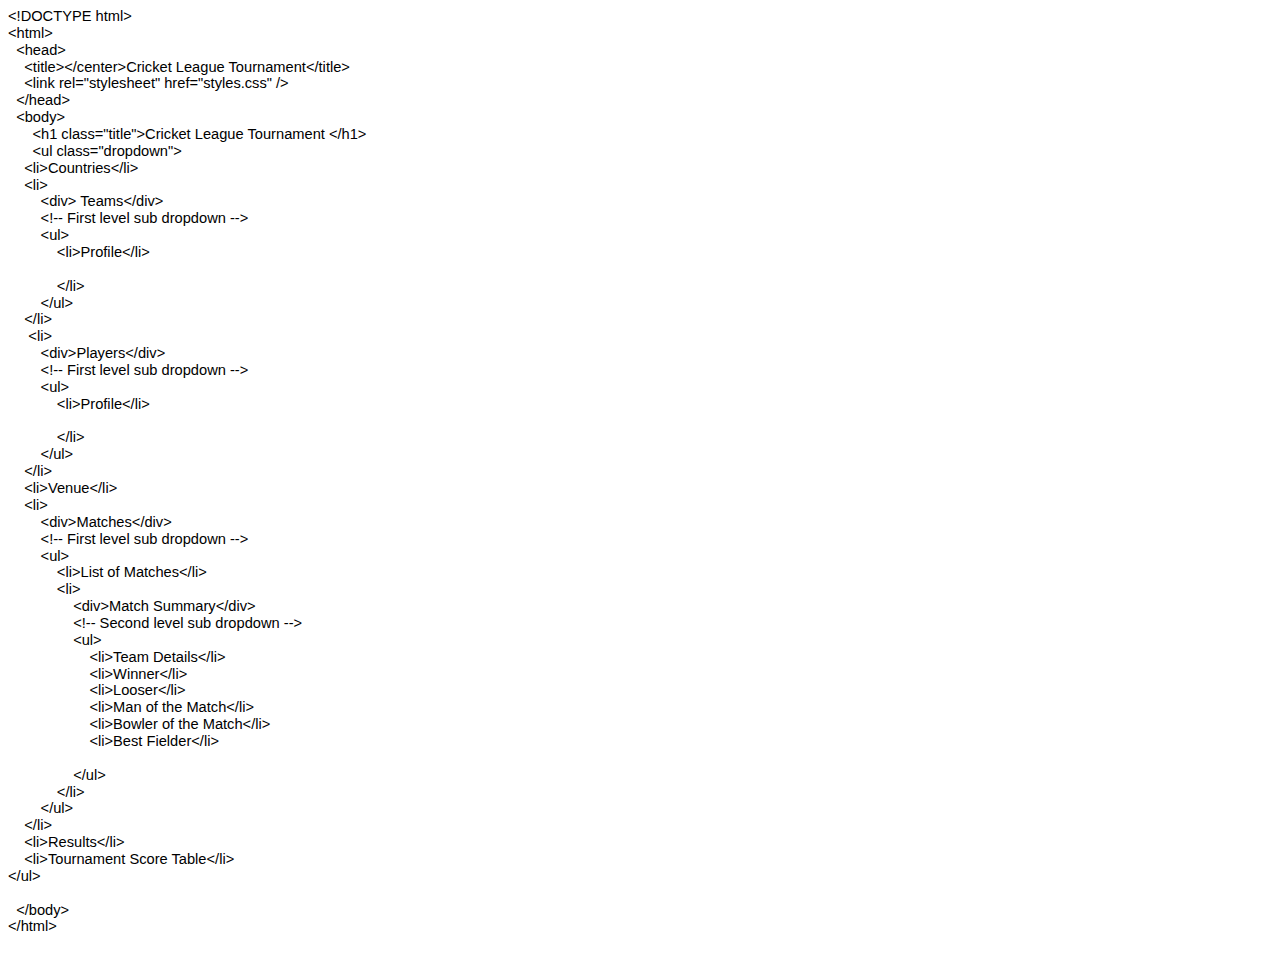
<file: index.html (1).html>
<html>

<head>
<meta http-equiv=Content-Type content="text/html; charset=utf-8">
<meta name=Generator content="Microsoft Word 15 (filtered)">
<style>
<!--
 /* Font Definitions */
 @font-face
	{font-family:"Cambria Math";
	panose-1:2 4 5 3 5 4 6 3 2 4;}
 /* Style Definitions */
 p.MsoNormal, li.MsoNormal, div.MsoNormal
	{margin:0in;
	line-height:115%;
	font-size:11.0pt;
	font-family:"Arial",sans-serif;}
.MsoChpDefault
	{font-family:"Arial",sans-serif;}
.MsoPapDefault
	{line-height:115%;}
@page WordSection1
	{size:595.45pt 841.7pt;
	margin:1.0in 1.0in 1.0in 1.0in;}
div.WordSection1
	{page:WordSection1;}
-->
</style>

</head>

<body lang=EN-US style='word-wrap:break-word'>

<div class=WordSection1>

<p class=MsoNormal>&lt;!DOCTYPE html&gt;</p>

<p class=MsoNormal>&lt;html&gt;</p>

<p class=MsoNormal>  &lt;head&gt;</p>

<p class=MsoNormal>    &lt;title&gt;&lt;/center&gt;Cricket League
Tournament&lt;/title&gt;</p>

<p class=MsoNormal>    &lt;link rel=&quot;stylesheet&quot;
href=&quot;styles.css&quot; /&gt;</p>

<p class=MsoNormal>  &lt;/head&gt;</p>

<p class=MsoNormal>  &lt;body&gt;</p>

<p class=MsoNormal>      &lt;h1 class=&quot;title&quot;&gt;Cricket League
Tournament &lt;/h1&gt;</p>

<p class=MsoNormal>      &lt;ul class=&quot;dropdown&quot;&gt;</p>

<p class=MsoNormal>    &lt;li&gt;Countries&lt;/li&gt;</p>

<p class=MsoNormal>    &lt;li&gt;</p>

<p class=MsoNormal>        &lt;div&gt; Teams&lt;/div&gt;</p>

<p class=MsoNormal>        &lt;!-- First level sub dropdown --&gt;</p>

<p class=MsoNormal>        &lt;ul&gt;</p>

<p class=MsoNormal>            &lt;li&gt;Profile&lt;/li&gt;</p>

<p class=MsoNormal>&nbsp;</p>

<p class=MsoNormal>            &lt;/li&gt;</p>

<p class=MsoNormal>        &lt;/ul&gt;</p>

<p class=MsoNormal>    &lt;/li&gt;</p>

<p class=MsoNormal>     &lt;li&gt;</p>

<p class=MsoNormal>        &lt;div&gt;Players&lt;/div&gt;</p>

<p class=MsoNormal>        &lt;!-- First level sub dropdown --&gt;</p>

<p class=MsoNormal>        &lt;ul&gt;</p>

<p class=MsoNormal>            &lt;li&gt;Profile&lt;/li&gt;</p>

<p class=MsoNormal>&nbsp;</p>

<p class=MsoNormal>            &lt;/li&gt;</p>

<p class=MsoNormal>        &lt;/ul&gt;</p>

<p class=MsoNormal>    &lt;/li&gt;</p>

<p class=MsoNormal>    &lt;li&gt;Venue&lt;/li&gt;</p>

<p class=MsoNormal>    &lt;li&gt;</p>

<p class=MsoNormal>        &lt;div&gt;Matches&lt;/div&gt;</p>

<p class=MsoNormal>        &lt;!-- First level sub dropdown --&gt;</p>

<p class=MsoNormal>        &lt;ul&gt;</p>

<p class=MsoNormal>            &lt;li&gt;List of Matches&lt;/li&gt;</p>

<p class=MsoNormal>            &lt;li&gt;</p>

<p class=MsoNormal>                &lt;div&gt;Match Summary&lt;/div&gt;</p>

<p class=MsoNormal>                &lt;!-- Second level sub dropdown --&gt;</p>

<p class=MsoNormal>                &lt;ul&gt;</p>

<p class=MsoNormal>                    &lt;li&gt;Team Details&lt;/li&gt;</p>

<p class=MsoNormal>                    &lt;li&gt;Winner&lt;/li&gt;</p>

<p class=MsoNormal>                    &lt;li&gt;Looser&lt;/li&gt;</p>

<p class=MsoNormal>                    &lt;li&gt;Man of the Match&lt;/li&gt;</p>

<p class=MsoNormal>                    &lt;li&gt;Bowler of the Match&lt;/li&gt;</p>

<p class=MsoNormal>                    &lt;li&gt;Best Fielder&lt;/li&gt;</p>

<p class=MsoNormal>&nbsp;</p>

<p class=MsoNormal>                &lt;/ul&gt;</p>

<p class=MsoNormal>            &lt;/li&gt;</p>

<p class=MsoNormal>        &lt;/ul&gt;</p>

<p class=MsoNormal>    &lt;/li&gt;</p>

<p class=MsoNormal>    &lt;li&gt;Results&lt;/li&gt;</p>

<p class=MsoNormal>    &lt;li&gt;Tournament Score Table&lt;/li&gt;</p>

<p class=MsoNormal>&lt;/ul&gt;</p>

<p class=MsoNormal>&nbsp;</p>

<p class=MsoNormal>  &lt;/body&gt;</p>

<p class=MsoNormal>&lt;/html&gt;</p>

<p class=MsoNormal>&nbsp;</p>

</div>

</body>

</html>
</file>
